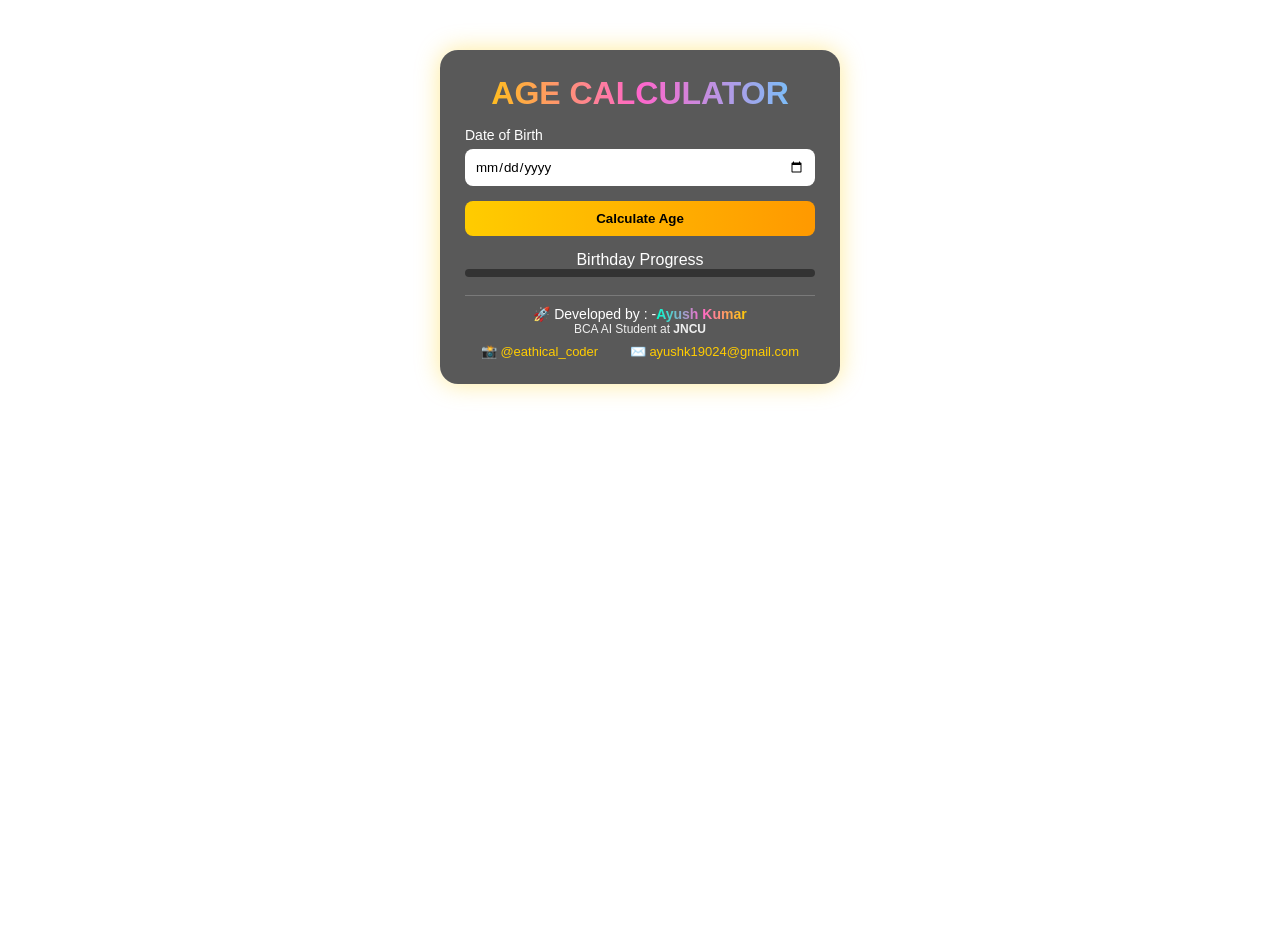
<file: index.html>
<!DOCTYPE html>
<html lang="en">
<head>
 
  </body><meta charset="UTF-8">
  
<title>AGE CALCULATOR</title>
<link rel="stylesheet" href="style.css">  <!-- Anime Background -->
  <video autoplay muted loop id="bg-video">
    <source src="videoplayback.mp4" type="video/mp4">
  </video>

<style>
*{margin:0;padding:0;box-sizing:border-box;font-family:'Segoe UI',sans-serif;}

body


{
  background:url("https://i.pinimg.com/originals/0f/4a/2c/0f4a2cf87f6a4dc4e6b19f1f5a7e5c9b.gif")
  no-repeat center center fixed;
  background-size:cover;
  min-height:100vh;
}

.container{
  width:92%;
  max-width:400px;
  margin:50px auto;
  background:rgba(0,0,0,0.65);
  backdrop-filter:blur(10px);
  padding:25px;
  border-radius:18px;
  color:#fff;
  text-align:center;
  box-shadow:0 0 25px rgba(255,204,0,0.4);
}

h1{
  margin-bottom:15px;
  background:linear-gradient(90deg,#ffcc00,#ff66cc,#66ccff);
  -webkit-background-clip:text;
  -webkit-text-fill-color:transparent;
}

label{text-align:left;display:block;margin-top:10px;font-size:14px;}
input,button{
  width:100%;padding:10px;margin-top:6px;border-radius:8px;border:none;
}

button{
  margin-top:15px;
  background:linear-gradient(90deg,#ffcc00,#ff9900);
  font-weight:bold;cursor:pointer;
}

button:hover{transform:scale(1.03);}

#result{margin-top:15px;font-size:14px;text-align:left;}

.progress-box{margin-top:10px;}
.progress{
  width:100%;height:8px;background:#333;border-radius:10px;overflow:hidden;
}
.progress-bar{
  height:100%;width:0%;background:linear-gradient(90deg,#00ffcc,#ffcc00);
}

.footer{
  margin-top:18px;border-top:1px solid rgba(255,255,255,0.2);padding-top:10px;
}

.dev span{
  background:linear-gradient(90deg,#00ffcc,#ff66cc,#ffcc00);
  -webkit-background-clip:text;
  -webkit-text-fill-color:transparent;
  font-weight:bold;
  animation:glow 2s infinite alternate;
}

@keyframes glow{
  from{text-shadow:0 0 5px #ffcc00;}
  to{text-shadow:0 0 15px #ff66cc;}
}

.student{font-size:12px;opacity:0.9;}

.contact{
  margin-top:8px;display:flex;justify-content:space-around;font-size:13px;
}

.contact a{color:#ffcc00;text-decoration:none;}
.contact a:hover{color:#00ffcc;}
</style>
</head>

<body>
  
    

<div class="container">
  <h1>AGE CALCULATOR</h1>

  <label>Date of Birth</label>
  <input type="date" id="dob">

  <button onclick="startLiveAge()">Calculate Age</button>

  <div id="result"></div>

  <div class="progress-box">
    <p>Birthday Progress</p>
    <div class="progress">
      <div class="progress-bar" id="progressBar"></div>
    </div>
  </div>

  <div class="footer">
    <p class="dev">🚀 Developed by : -<span>Ayush Kumar</span></p>
    <p class="student">BCA AI Student at <b>JNCU</b></p>
    <div class="contact">
      <a href="https://instagram.com/eathical_coder" target="_blank">📸 @eathical_coder</a>
      <a href="mailto:ayushk19024@gmail.com">✉️ ayushk19024@gmail.com</a>
    </div>
  </div>
</div>

<script>
let timer;

function startLiveAge(){
  clearInterval(timer);
  let dob=document.getElementById("dob").value;
  if(!dob){alert("Please enter DOB");return;}
  let birthDate=new Date(dob);

  timer=setInterval(()=>{
    let now=new Date();
    let diff=now-birthDate;

    let seconds=Math.floor(diff/1000);
    let minutes=Math.floor(seconds/60);
    let hours=Math.floor(minutes/60);
    let days=Math.floor(hours/24);
    let years=Math.floor(days/365);

    let remDays=days%365;
    let remHours=hours%24;
    let remMinutes=minutes%60;
    let remSeconds=seconds%60;

    document.getElementById("result").innerHTML=`
    <p><b>Live Age:</b></p>
    <p>${years} Years ${remDays} Days</p>
    <p>${remHours} Hours ${remMinutes} Minutes ${remSeconds} Seconds</p>
    `;

    // Progress bar
    let lastBirthday=new Date(now.getFullYear(),birthDate.getMonth(),birthDate.getDate());
    if(lastBirthday>now) lastBirthday.setFullYear(now.getFullYear()-1);
    let nextBirthday=new Date(lastBirthday);
    nextBirthday.setFullYear(lastBirthday.getFullYear()+1);

    let progress=((now-lastBirthday)/(nextBirthday-lastBirthday))*100;
    document.getElementById("progressBar").style.width=progress+"%";

  },1000);
}
</script>

</body>
</html>
</file>
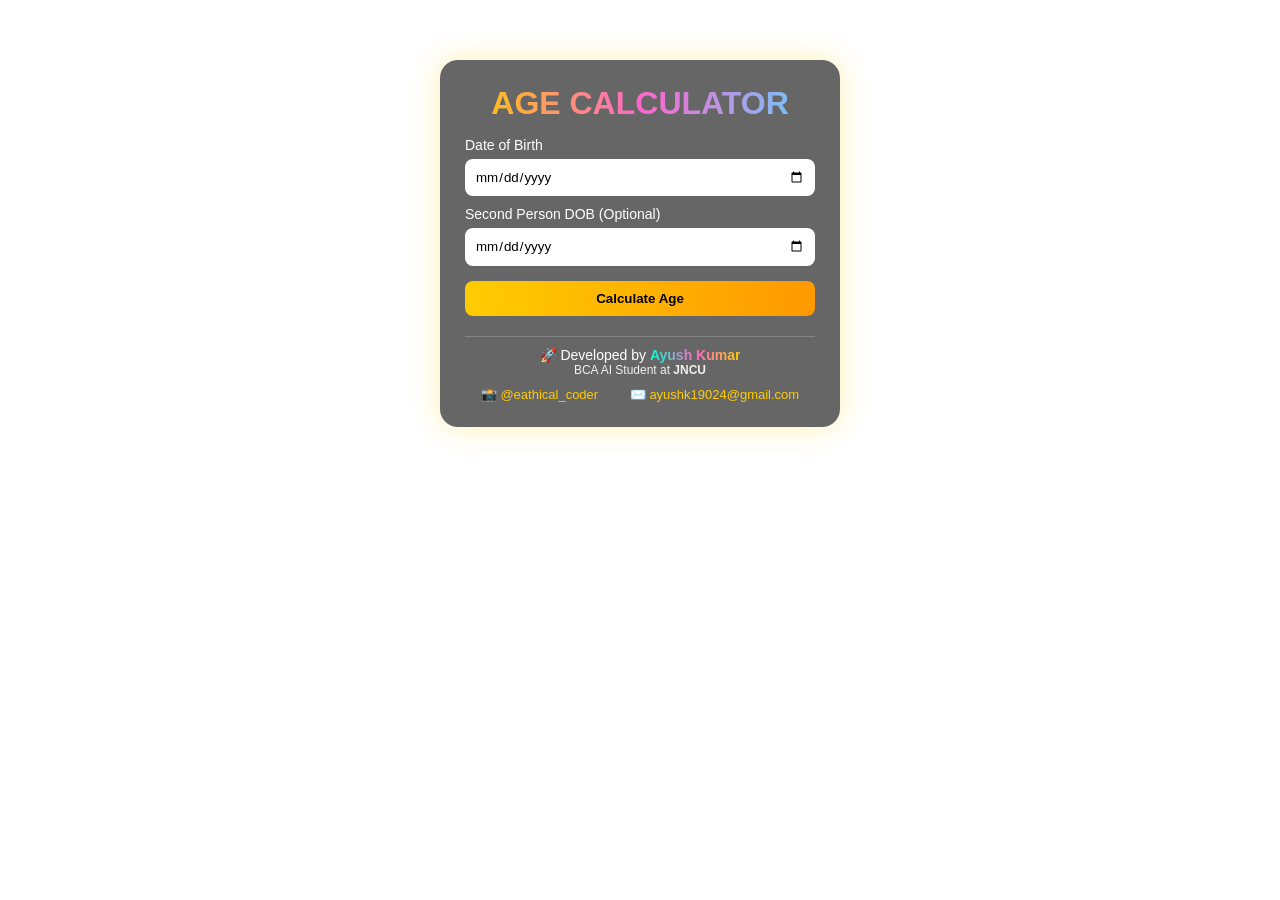
<file: indexsec.html>
<!DOCTYPE html>
<html lang="en">
<head>
  <meta charset="UTF-8">
  <title> AGE CALCULATOR</title>
  <link rel="stylesheet" href="style.css">
</head>
<body>

  <!-- Anime Background -->
  <video autoplay muted loop id="bg-video">
    <source src="videoplayback.mp4" type="video/mp4">
  </video>

  <div class="container">
    <h1>AGE CALCULATOR</h1>

    <label>Date of Birth</label>
    <input type="date" id="dob">

    <label>Second Person DOB (Optional)</label>
    <input type="date" id="dob2">

    <button onclick="calculate()">Calculate Age</button>

    <div id="result"></div>

    <!-- Stylish Footer -->
    <footer class="footer">
      <p class="dev">
        🚀 Developed by <span>Ayush Kumar</span>
      </p>
      <p class="student">
        BCA AI Student at <b>JNCU</b>
      </p>

      <div class="contact">
        <a href="https://instagram.com/eathical_coder" target="_blank">
          📸 @eathical_coder
        </a>
        <a href="mailto:ayushk19024@gmail.com">
          ✉️ ayushk19024@gmail.com
        </a>
      </div>
    </footer>
  </div>

  <script src="line.js" defer></script>
</body>
</html>
</file>
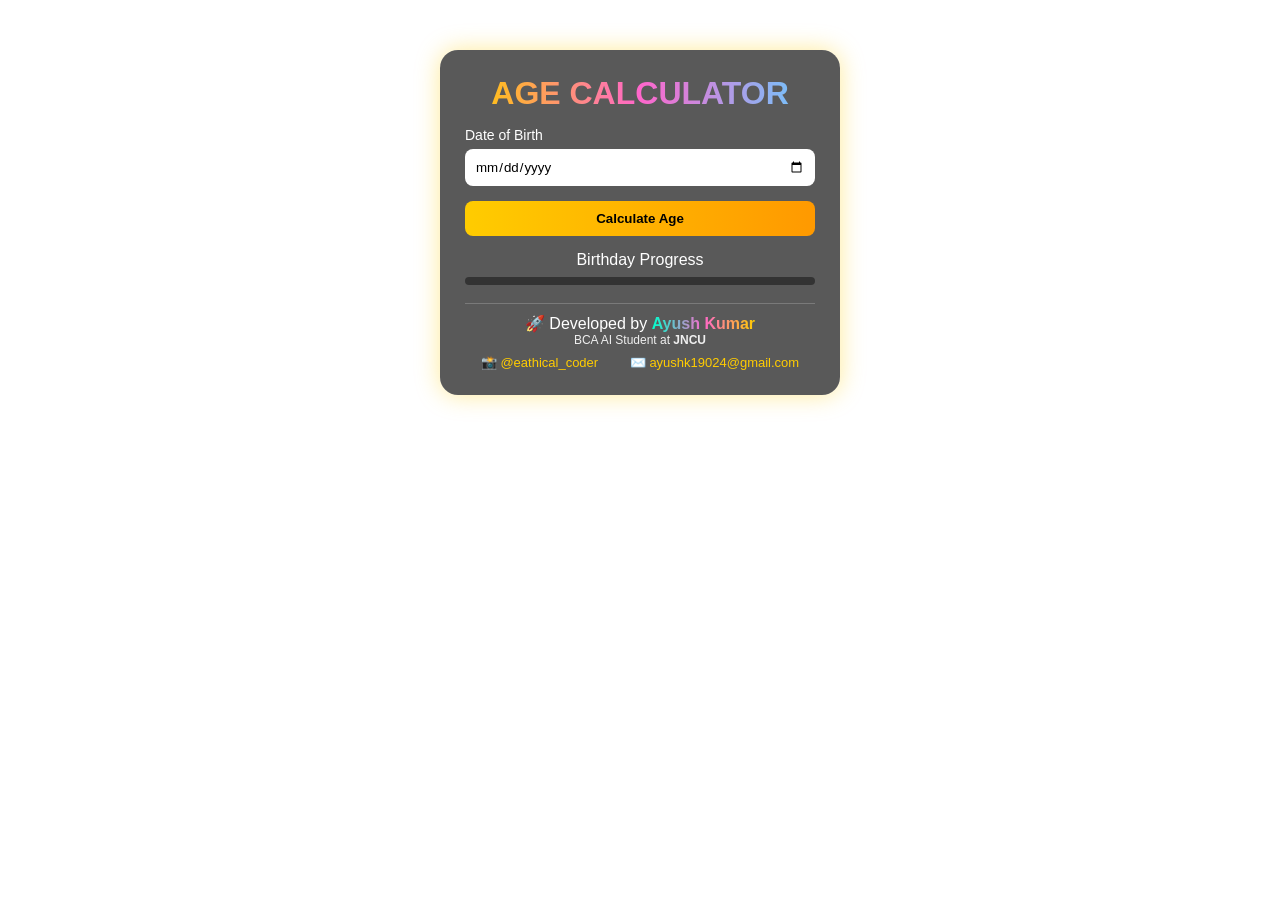
<file: umarkojodo.html>
<!DOCTYPE html>
<html lang="en">
<head>
<meta charset="UTF-8">
<title>Advanced Age Calculator</title>

<style>
*{
  margin:0;
  padding:0;
  box-sizing:border-box;
  font-family:'Segoe UI',sans-serif;
}

/* Video Background */
#bg-video{
  position:fixed;
  top:0;
  left:0;
  width:100%;
  height:100%;
  object-fit:cover;
  z-index:-1;
}

/* Glass Container */
.container{
  width:92%;
  max-width:400px;
  margin:50px auto;
  background:rgba(0,0,0,0.65);
  backdrop-filter:blur(10px);
  padding:25px;
  border-radius:18px;
  color:white;
  text-align:center;
  box-shadow:0 0 25px rgba(255,204,0,0.4);
}

h1{
  margin-bottom:15px;
  background:linear-gradient(90deg,#ffcc00,#ff66cc,#66ccff);
  -webkit-background-clip:text;
  -webkit-text-fill-color:transparent;
}

label{
  display:block;
  text-align:left;
  margin-top:10px;
  font-size:14px;
}

input,button{
  width:100%;
  padding:10px;
  margin-top:6px;
  border-radius:8px;
  border:none;
}

button{
  margin-top:15px;
  background:linear-gradient(90deg,#ffcc00,#ff9900);
  font-weight:bold;
  cursor:pointer;
}

button:hover{transform:scale(1.03);}

#result{
  margin-top:15px;
  font-size:14px;
  text-align:left;
}

/* Progress Bar */
.progress{
  width:100%;
  height:8px;
  background:#333;
  border-radius:10px;
  overflow:hidden;
  margin-top:8px;
}

.progress-bar{
  height:100%;
  width:0%;
  background:linear-gradient(90deg,#00ffcc,#ffcc00);
}

/* Footer */
.footer{
  margin-top:18px;
  border-top:1px solid rgba(255,255,255,0.2);
  padding-top:10px;
}

.dev span{
  background:linear-gradient(90deg,#00ffcc,#ff66cc,#ffcc00);
  -webkit-background-clip:text;
  -webkit-text-fill-color:transparent;
  font-weight:bold;
  animation:glow 2s infinite alternate;
}

@keyframes glow{
  from{text-shadow:0 0 5px #ffcc00;}
  to{text-shadow:0 0 15px #ff66cc;}
}

.student{font-size:12px;opacity:0.9;}

.contact{
  margin-top:8px;
  display:flex;
  justify-content:space-around;
  font-size:13px;
}

.contact a{
  color:#ffcc00;
  text-decoration:none;
}

.contact a:hover{color:#00ffcc;}
</style>
</head>

<body>

<!-- Live Anime Background -->
<video autoplay muted loop playsinline id="bg-video">
  <source src="videoplayback.mp4" type="video/mp4">
</video>

<div class="container">
  <h1>AGE CALCULATOR</h1>

  <label>Date of Birth</label>
  <input type="date" id="dob">

  <button onclick="startLiveAge()">Calculate Age</button>

  <div id="result"></div>

  <p>Birthday Progress</p>
  <div class="progress">
    <div class="progress-bar" id="progressBar"></div>
  </div>

  <div class="footer">
    <p class="dev">🚀 Developed by <span>Ayush Kumar</span></p>
    <p class="student">BCA AI Student at <b>JNCU</b></p>
    <div class="contact">
      <a href="https://instagram.com/eathical_coder" target="_blank">📸 @eathical_coder</a>
      <a href="mailto:ayushk19024@gmail.com">✉️ ayushk19024@gmail.com</a>
    </div>
  </div>
</div>

<script>
let timer;

function startLiveAge(){
  clearInterval(timer);
  let dob=document.getElementById("dob").value;
  if(!dob){alert("Please enter DOB");return;}

  let birthDate=new Date(dob);

  timer=setInterval(()=>{
    let now=new Date();
    let diff=now-birthDate;

    let totalSeconds=Math.floor(diff/1000);
    let minutes=Math.floor(totalSeconds/60);
    let hours=Math.floor(minutes/60);
    let days=Math.floor(hours/24);
    let years=Math.floor(days/365);

    let remDays=days%365;
    let remHours=hours%24;
    let remMinutes=minutes%60;
    let remSeconds=totalSeconds%60;

    document.getElementById("result").innerHTML=`
      <p><b>Live Age:</b></p>
      <p>${years} Years ${remDays} Days</p>
      <p>${remHours} Hours ${remMinutes} Minutes ${remSeconds} Seconds</p>
    `;

    let lastBirthday=new Date(now.getFullYear(),birthDate.getMonth(),birthDate.getDate());
    if(lastBirthday>now) lastBirthday.setFullYear(now.getFullYear()-1);
    let nextBirthday=new Date(lastBirthday);
    nextBirthday.setFullYear(lastBirthday.getFullYear()+1);

    let progress=((now-lastBirthday)/(nextBirthday-lastBirthday))*100;
    document.getElementById("progressBar").style.width=progress+"%";

  },1000);
}
</script>

</body>
</html>
</file>
<file: style.css>
* {
  margin: 0;
  padding: 0;
  box-sizing: border-box;
  font-family: 'Segoe UI', sans-serif;
}

/* Background Video */
#bg-video {
  position: fixed;
  right: 0;
  bottom: 0;
  min-width: 100%;
  min-height: 100%;
  object-fit: cover;
  z-index: -1;
  pointer-events: none;
}

/* Main Card */
.container {
  width: 400px;
  margin: 60px auto;
  background: rgba(0, 0, 0, 0.6);
  backdrop-filter: blur(10px);
  padding: 25px;
  border-radius: 18px;
  color: white;
  text-align: center;
  box-shadow: 0 0 30px rgba(255, 204, 0, 0.3);
}

h1 {
  margin-bottom: 15px;
  background: linear-gradient(90deg, #ffcc00, #ff66cc, #66ccff);
  -webkit-background-clip: text;
  -webkit-text-fill-color: transparent;
}

label {
  display: block;
  text-align: left;
  margin-top: 10px;
  font-size: 14px;
}

input, button {
  width: 100%;
  padding: 10px;
  margin-top: 6px;
  border-radius: 8px;
  border: none;
}

button {
  margin-top: 15px;
  background: linear-gradient(90deg, #ffcc00, #ff9900);
  font-weight: bold;
  cursor: pointer;
}

button:hover {
  transform: scale(1.03);
}

#result {
  margin-top: 15px;
  text-align: left;
  font-size: 14px;
}

/* Footer Styling */
.footer {
  margin-top: 20px;
  border-top: 1px solid rgba(255,255,255,0.2);
  padding-top: 10px;
}

.dev {
  font-size: 14px;
}

.dev span {
  background: linear-gradient(90deg, #00ffcc, #ff66cc, #ffcc00);
  -webkit-background-clip: text;
  -webkit-text-fill-color: transparent;
  font-weight: bold;
  animation: glow 2s infinite alternate;
}

@keyframes glow {
  from { text-shadow: 0 0 5px #ffcc00; }
  to { text-shadow: 0 0 15px #ff66cc; }
}

.student {
  font-size: 12px;
  opacity: 0.9;
}

.contact {
  margin-top: 10px;
  display: flex;
  justify-content: space-around;
  font-size: 13px;
}

.contact a {
  color: #ffcc00;
  text-decoration: none;
}

.contact a:hover {
  color: #00ffcc;
}
</file>
